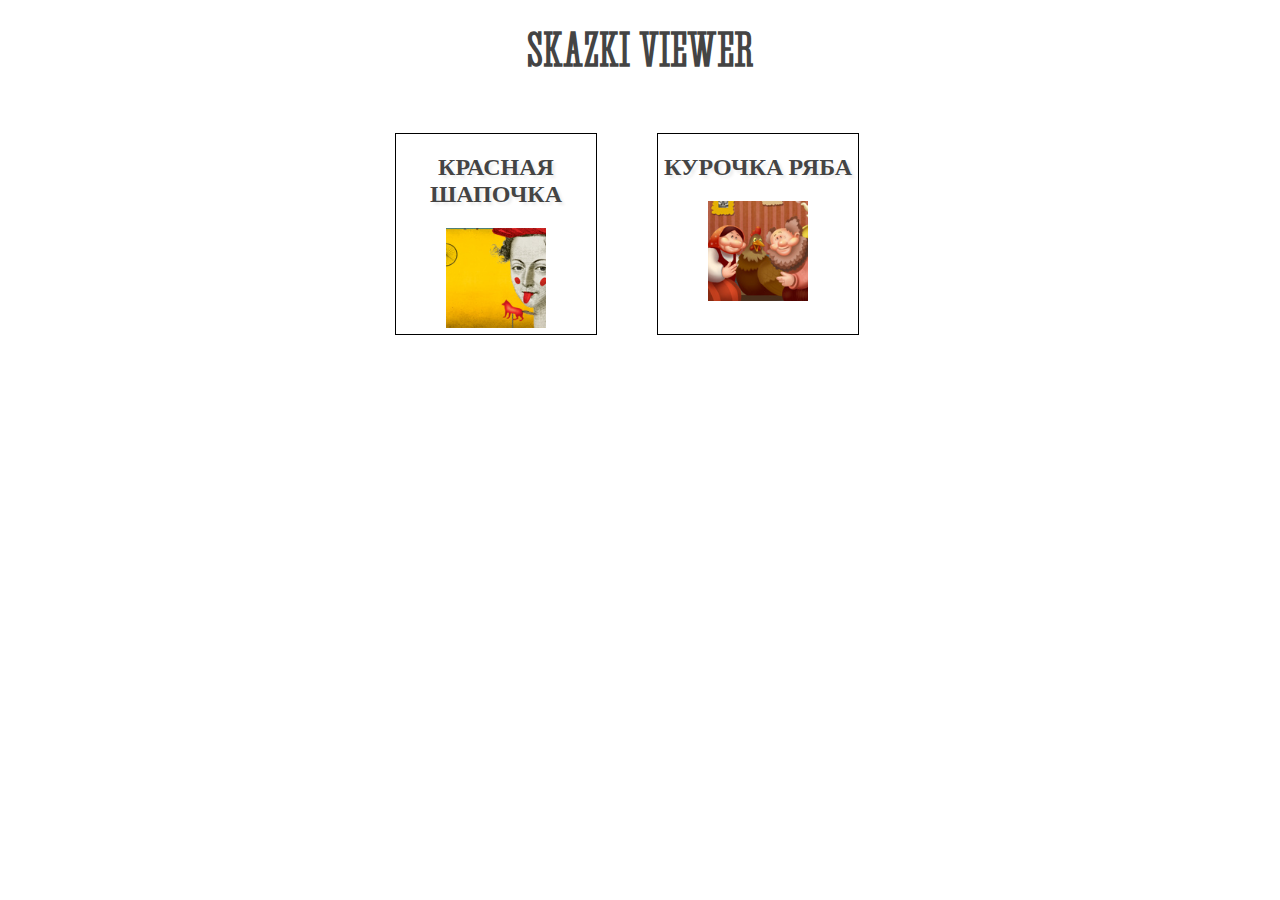
<file: index.html>
<!DOCTYPE HTML>
<html lang="ru">
<head>
	<meta charset="UTF-8">
	<link rel="stylesheet" type="text/css" href="style.css" media="all" />
	<title>Skazki Viewer</title>
</head>
<body id="frontpage">
	<h1>Skazki Viewer</h1>
	<ul>
		<li>
			<a href="/viewer/redhood">
				<h2>Красная шапочка</h2>
				<img src="redhood/redhood_1.jpg" alt="" >
			</a>
		</li>
		<li>
			<a href="/viewer/ryaba">
				<h2>Курочка ряба</h2>
				<img src="ryaba/chick_1.jpg" alt="" >
			</a>
		</li>
	</ul>
	
	<script type="text/javascript" src="https://ajax.googleapis.com/ajax/libs/jquery/1.7.1/jquery.min.js"></script>	
</body>
</html>
</file>
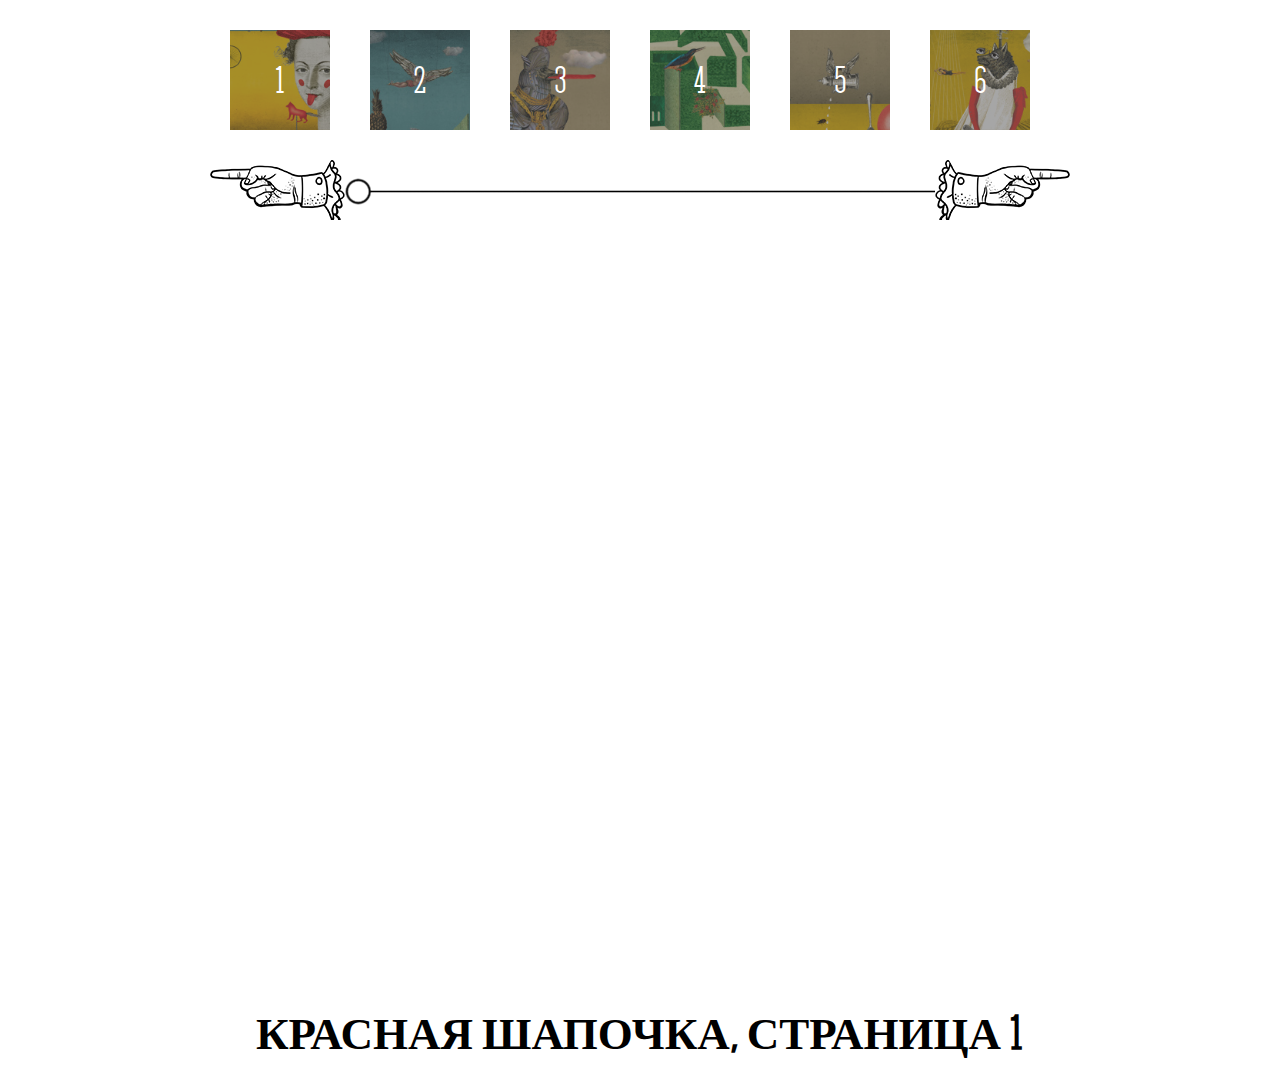
<file: redhood/index.html>
<!DOCTYPE HTML>
<html lang="ru">
<head>
	<meta charset="UTF-8">
	<meta name="viewport" content="width=device-width, initial-scale=1.0, user-scalable=no">
	<link rel="stylesheet" type="text/css" href="../style.css" media="all" />
	<link type="text/css" href="../jquery.jscrollpane.css" rel="stylesheet" media="all" />
	<script type="text/javascript" src="http://ajax.googleapis.com/ajax/libs/jquery/1.7.1/jquery.min.js"></script>
	<script type="text/javascript" src="../scripts/jquery.mousewheel.js"></script>
	<script type="text/javascript" src="../scripts/jquery.jscrollpane.min.js"></script>
	<title>Красная шапочка</title>
</head>
<body>
	<div id="scrollbar">
		<ul style="width: 1400px;">
			<li data-page="http://drugdealers.ru/redhood/1/redhood_1.html" data-slide="1">
				<img src="redhood_1.jpg" alt="" >
				<p class='description'>1</p>
			</li>
			<li data-page="http://drugdealers.ru/redhood/2/redhood_2.html" data-slide="2">
				<img src="redhood_2.jpg" alt="" >
				<p class='description'>2</p>
			</li>
			<li data-page ="http://drugdealers.ru/redhood/3/redhood_3.html" data-slide="3">
				<img src="redhood_3.jpg" alt="" >
				<p class='description'>3</p>
			</li>
			<li data-page="http://drugdealers.ru/redhood/4/redhood_4.html" data-slide="4">
				<img src="redhood_4.jpg" alt="" >
				<p class='description'>4</p>
			</li>
			<li data-page="http://drugdealers.ru/redhood/5/redhood_5.html" data-slide="5">
				<img src="redhood_5.jpg" alt="" >
				<p class='description'>5</p>
			</li>
			<li data-page="http://drugdealers.ru/redhood/6/redhood_6.html" data-slide="6">
				<img src="redhood_6.jpg" alt="" >
				<p class='description'>6</p>
			</li>
			<li data-page="http://drugdealers.ru/redhood/7/redhood_7.html" data-slide="7">
				<img src="redhood_7.jpg" alt="" >
				<p class='description'>7</p>
			</li>
			<li data-page="http://drugdealers.ru/redhood/8/redhood_8.html" data-slide="8">
				<img src="redhood_8.jpg" alt="" >
				<p class='description'>8</p>
			</li>
			<li data-page="http://drugdealers.ru/redhood/9/redhood_9.html" data-slide="9">
				<img src="redhood_9.jpg" alt="" >
				<p class='description'>9</p>
			</li>
			<li data-page="http://drugdealers.ru/redhood/10/redhood_10.html" data-slide="10">
				<img src="redhood_10.jpg" alt="" >
				<p class='description'>10</p>
			</li>
		</ul>
	</div>
	<iframe src="http://drugdealers.ru/redhood/1/redhood_1.html" frameborder="0"></iframe>
	<h1>Красная шапочка, страница </h1>
	<script type="text/javascript">
		$(function(){
		
		
			if ((navigator.userAgent.indexOf('iPhone') != -1) || (navigator.userAgent.indexOf('iPod') != -1) || (navigator.userAgent.indexOf('iPad') != -1)) {
			document.location = "http://drugdealers.ru/viewer/redhood/ipad.html";
			} 
			$('h1').append('<span class="slide_number">' + 1 + '</span>');
			$('#scrollbar ul li').on('click', function() {
				var page = $(this).attr('data-page');
				console.log(page);
				$('iframe').attr('src', page);
				var number = $(this).attr('data-slide');
				console.log(number);
				$('h1 .slide_number').text(number);
				
			})
		
			$('#scrollbar').jScrollPane({
				showArrows: true,
				horizontalDragMinWidth: 34,
				horizontalDragMaxWidth: 34
			});
			document.body.addEventListener('touchmove', function(event) {
				event.preventDefault();
			}, false);
		});
	</script>
</body>
</html>
</file>
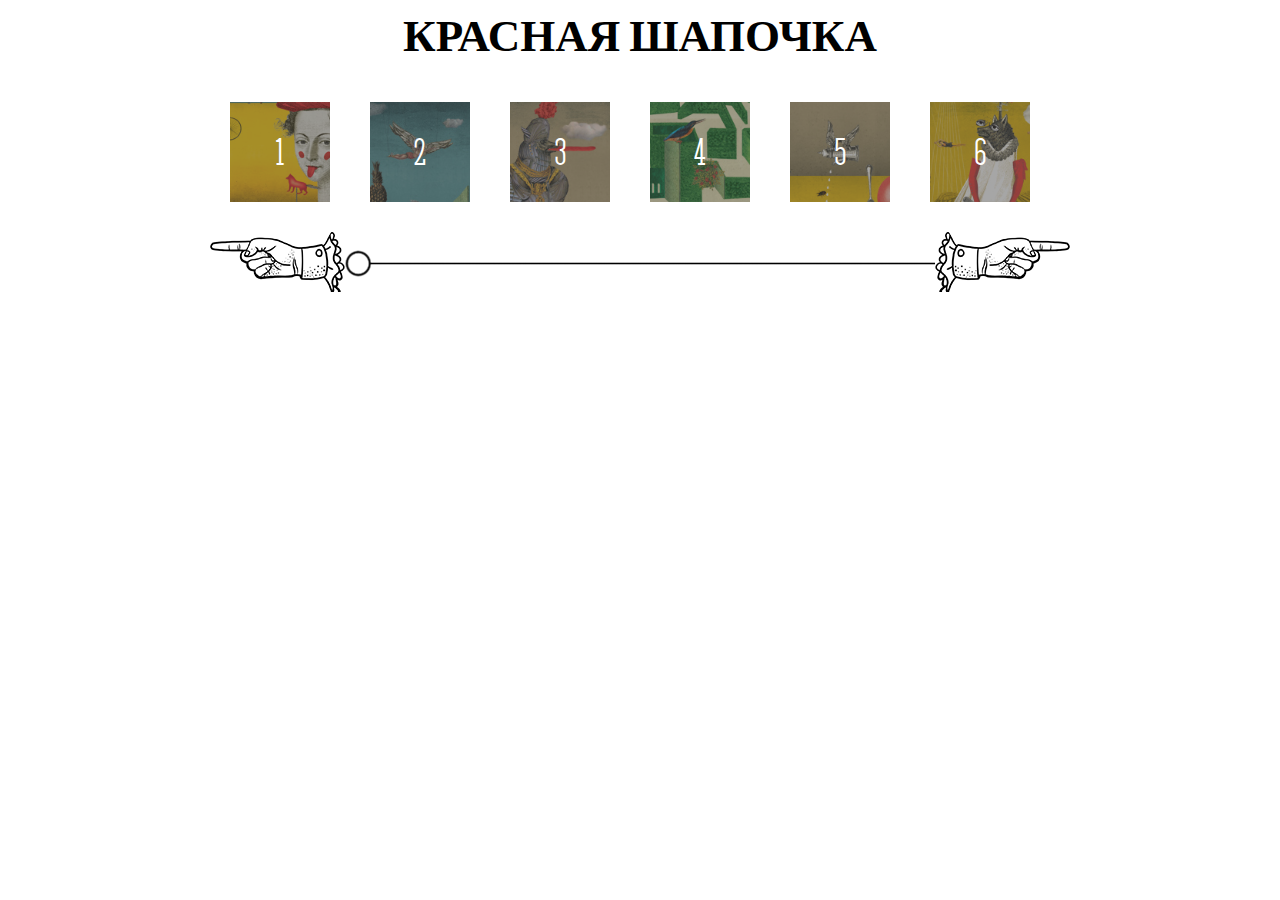
<file: redhood/ipad.html>
<!DOCTYPE HTML>
<html lang="ru">
<head>
	<meta charset="UTF-8">
	<meta name="viewport" content="width=device-width, initial-scale=1.0, user-scalable=no">
	<link rel="stylesheet" type="text/css" href="../style.css" media="all" />
	<link type="text/css" href="../jquery.jscrollpane.css" rel="stylesheet" media="all" />
	<script type="text/javascript" src="http://ajax.googleapis.com/ajax/libs/jquery/1.7.1/jquery.min.js"></script>
	<script type="text/javascript" src="../scripts/jquery.mousewheel.js"></script>
	<script type="text/javascript" src="../scripts/jquery.jscrollpane.min.js"></script>
	<title>Красная шапочка</title>
</head>
<body>
	<h1>Красная шапочка</h1>
	<div id="scrollbar">
		<ul style="width: 1400px;">
			<li>
				<a href="http://drugdealers.ru/redhood/1/redhood_1.html" target="_blank">
					<img src="redhood_1.jpg" alt="" >
					<p class='description'>1</p>
				</a>
			</li>
			<li>
				<a href="http://drugdealers.ru/redhood/2/redhood_2.html" target="_blank">
					<img src="redhood_2.jpg" alt="" >
					<p class='description'>2</p>
				</a>
			</li>
			<li>
				<a href="http://drugdealers.ru/redhood/3/redhood_3.html" target="_blank">
					<img src="redhood_3.jpg" alt="" >
					<p class='description'>3</p>
				</a>
			</li>
			<li>
				<a href="http://drugdealers.ru/redhood/4/redhood_4.html" target="_blank">
					<img src="redhood_4.jpg" alt="" >
					<p class='description'>4</p>
				</a>
			</li>
			<li>
				<a href="http://drugdealers.ru/redhood/5/redhood_5.html" target="_blank">
					<img src="redhood_5.jpg" alt="" >
					<p class='description'>5</p>
				</a>
			</li>
			<li>
				<a href="http://drugdealers.ru/redhood/6/redhood_6.html" target="_blank">
					<img src="redhood_6.jpg" alt="" >
					<p class='description'>6</p>
				</a>
			</li>
			<li>
				<a href="http://drugdealers.ru/redhood/7/redhood_7.html" target="_blank">
					<img src="redhood_7.jpg" alt="" >
					<p class='description'>7</p>
				</a>
			</li>
			<li>
				<a href="http://drugdealers.ru/redhood/8/redhood_8.html" target="_blank">
					<img src="redhood_8.jpg" alt="" >
					<p class='description'>8</p>
				</a>
			</li>
			<li>
				<a href="http://drugdealers.ru/redhood/9/redhood_9.html" target="_blank">
					<img src="redhood_9.jpg" alt="" >
					<p class='description'>9</p>
				</a>
			</li>
			<li>
				<a href="http://drugdealers.ru/redhood/10/redhood_10.html" target="_blank">
					<img src="redhood_10.jpg" alt="" >
					<p class='description'>10</p>
				</a>
			</li>
		</ul>
	</div>
	<script type="text/javascript">
		$(function(){

			$('#scrollbar').jScrollPane({
				showArrows: true,
				horizontalDragMinWidth: 34,
				horizontalDragMaxWidth: 34
			});
			document.body.addEventListener('touchmove', function(event) {
				event.preventDefault();
			}, false);
			document.body.addEventListener('touchend', function(event) {
				event.preventDefault();
			}, false);
		});
	</script>
</body>
</html>
</file>
<file: style.css>
/* @import url(http://fonts.googleapis.com/css?family=Jura); */
@font-face {
    font-family: Corki;
    src: url('fonts/corki-webfont.eot');
    src: url('fonts/corki-webfont.eot?#iefix') format('embedded-opentype'),
         url('fonts/corki-webfont.woff') format('woff'),
         url('fonts/corki-webfont.ttf') format('truetype'),
         url('fonts/corki-webfont.svg#CorkiRegular') format('svg');
    font-weight: normal;
    font-style: normal;

}

body{
	font-family: Corki;
	margin: 0 auto;
}
#scrollbar{
	width: 860px;
	height: 220px;
	overflow: auto;
	overflow-y: hidden;
	margin: 0 auto;
}
h1{
	font-family: Corki;
	text-transform: uppercase;
	font-size: 45px;
	text-align: center;
	margin: 10px 0;
}
ul{
	width: auto;
	margin: 10px auto;
	padding: 0;
	height: 150px;
	overflow: none;
}
ul li{
	list-style: none;
	float: left;
	height: 100px;
	width: 100px;
	margin: 20px;
	position: relative;
}
ul li a {
	text-decoration: none;
}
ul li img{
	width: 100px;
	height: 100px;
}
ul li p.description{
	position: absolute;
	top: 0;
	left: 0;
	width: 100px;
	height: 65px;
	margin: 0;
	padding-top: 35px;
	background: rgba(77,77,77, 0.5);
	font-family: Corki;
	font-size: 35px;
	color: white;
	text-align: center;
}
ul li p.description:hover{
	background: rgba(77,77,77, 0);
	font-size: 0;
}
ul li:hover{
	-webkit-transform: scale(1.3, 1.3);
	transform: scale(1.3, 1.3);
}
iframe{
	border: 0;
	display: block;
	width: 1025px;
	height: 768px;
	margin: 10px auto;
	overflow: hidden;
}
iframe.vertical{
	border: 0;
	display: block;
	width: 768px;
	height: 1024px;
	margin: 0px auto;
	overflow: hidden;
}
#frontpage{
	width: 600px;
	margin: auto;
}
#frontpage h1{
	margin: 30px auto;
	color: #444;
}
#frontpage h1,h2{
	text-transform: uppercase;
}
#frontpage ul{
	width: 550px;
	list-style: none;
}
#frontpage a{
	color: #444;
	text-decoration: none;
}
#frontpage li{
	text-align: center;
	border: 1px solid black;
	width: 200px;
	height: 200px;
	padding: auto;
	margin: 30px;
}
#frontpage li h2{
	text-align: center;
	text-shadow: 3px 3px 3px #eee;
}
</file>
